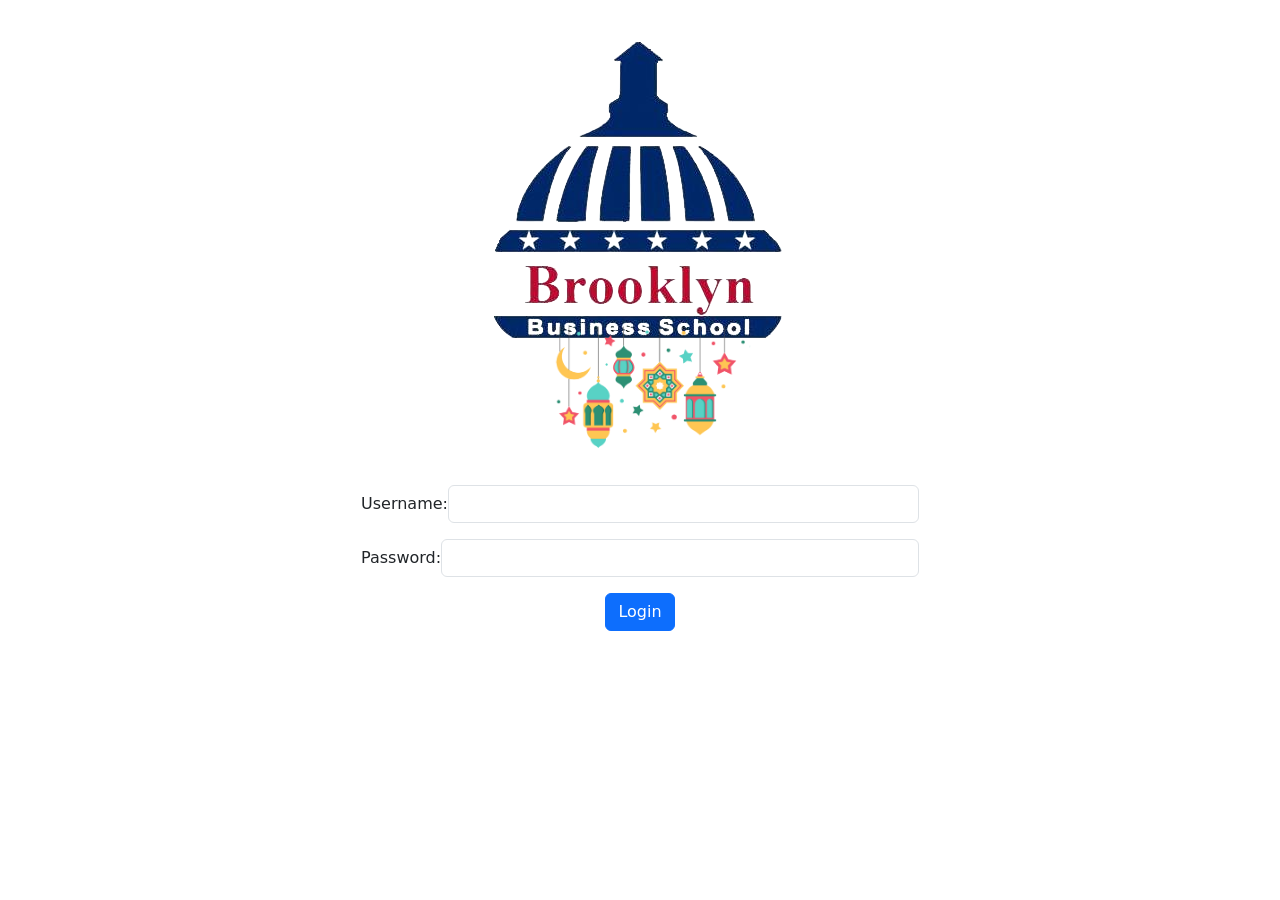
<file: index.html>
<!DOCTYPE html>
<html lang="en">

<head>
    <meta charset="UTF-8">
    <meta name="viewport" content="width=device-width, initial-scale=1.0">
    <link href="https://cdn.jsdelivr.net/npm/bootstrap@5.3.3/dist/css/bootstrap.min.css" rel="stylesheet"
        integrity="sha384-QWTKZyjpPEjISv5WaRU9OFeRpok6YctnYmDr5pNlyT2bRjXh0JMhjY6hW+ALEwIH" crossorigin="anonymous">
    <title>Login Page</title>
</head>

<body>

    <div class="container text-center">
        <div class=" mb-5 d-flex justify-content-center align-items-center flex-column position-relative">
            <img src="imgs/bb_-_logo-removebg-preview.png" alt="Brooklyn" srcset="">
            <img style="width: 20%; top: 280px;" src="imgs/hiasan.png" alt="decoration" class="position-absolute">
        </div>
        <form id="loginForm" class="mt-3 w-50 mx-auto pt-5">
            <div class="form-group d-flex justify-content-center align-items-center mb-3">
                <label for="username">Username:</label>
                <input type="text" class="form-control" id="username" name="username" required>
            </div>

            <div class="form-group d-flex justify-content-center align-items-center mb-3">
                <label for="password">Password:</label>
                <input type="password" class="form-control" id="password" name="password" required>
            </div>

            <button type="button" class="btn btn-primary btn-block" onclick="login()">Login</button>
        </form>
    </div>
    <script>
        function login() {
            var usernameinput = document.getElementById("username").value;
            var passwordinput = document.getElementById("password").value;

            // تنفيذ طلب API للتحقق من اسم المستخدم وكلمة المرور
            // يمكنك استخدام fetch أو XMLHttpRequest للقيام بذلك


            function getInitialData() {
                fetch('https://srm-vbc7.onrender.com/api/emps?populate=*', {
                    method: 'GET',
                    headers: {
                        'Authorization': 'Bearer ' + '[base64]'
                    },
                })
                    .then(response => response.json())
                    .then(data => {
                        console.log(data.data);
                        data.data.map((info) => {

                            // افحص اسم المستخدم وكلمة المرور هنا
                            var username = info.attributes.userName;
                            var password = info.attributes.password; // استبدلها بكلمة المرور الصحيحة
                            var code = info.attributes.code;
                            var department = info.attributes.department;
                            var role = info.attributes.role;


                            // افحص هنا إذا كانت اسم المستخدم وكلمة المرور صحيحة
                            if (username === usernameinput && password === passwordinput) {
                                // قم بتوجيه المستخدم إلى الصفحة التالية
                                
                                const saveuser = localStorage.setItem('username', username);
                                const savecode = localStorage.setItem('myCode', code);
                                const savedepartment = localStorage.setItem('myDepartment', department);
                                const saverole = localStorage.setItem('myUserRole', role);
                                window.location.href = '/SRM.html';
                            }
                        });
                    })
                    .catch(error => {
                        console.error('حدث خطأ أثناء الاتصال بالخادم: ', error);
                    });
            }

            // يمكنك استدعاء هذه الوظيفة عند تحميل الصفحة أو في أي مكان مناسب
            getInitialData();


            // على سبيل المثال باستخدام fetch
            //     fetch('https://strapi-165444-0.cloudclusters.net/api/emps', {
            //         method: 'POST',
            //         headers: {
            //             'Content-Type': 'application/json',
            //             'Authorization': 'Bearer ' + '[base64]'
            //         },

                    // body: JSON.stringify({ username: username, password: password })
            //     })
            //         .then(response => response.json())
            //         .then(data => {
            //             // تحقق من رد الـ API هنا
            //             if (data.success) {
            //                 alert('تم تسجيل الدخول بنجاح!');
            //                 // يمكنك توجيه المستخدم إلى صفحة أخرى بعد تسجيل الدخول
            //             } else {
            //                 alert('فشل تسجيل الدخول. الرجاء التحقق من اسم المستخدم وكلمة المرور.');
            //             }
            //         })
            //         .catch(error => {
            //             console.error('حدث خطأ أثناء الاتصال بالخادم: ', error);
            //         });
        }
        
          function preventBack() {
            window.history.forward();
        }
        setTimeout("preventBack()", 0);
        window.onunload = function () {
            null;
        };
    </script>

    <script src="https://cdn.jsdelivr.net/npm/bootstrap@5.3.3/dist/js/bootstrap.bundle.min.js"
        integrity="sha384-YvpcrYf0tY3lHB60NNkmXc5s9fDVZLESaAA55NDzOxhy9GkcIdslK1eN7N6jIeHz"
        crossorigin="anonymous"></script>

</body>

</html>
</file>
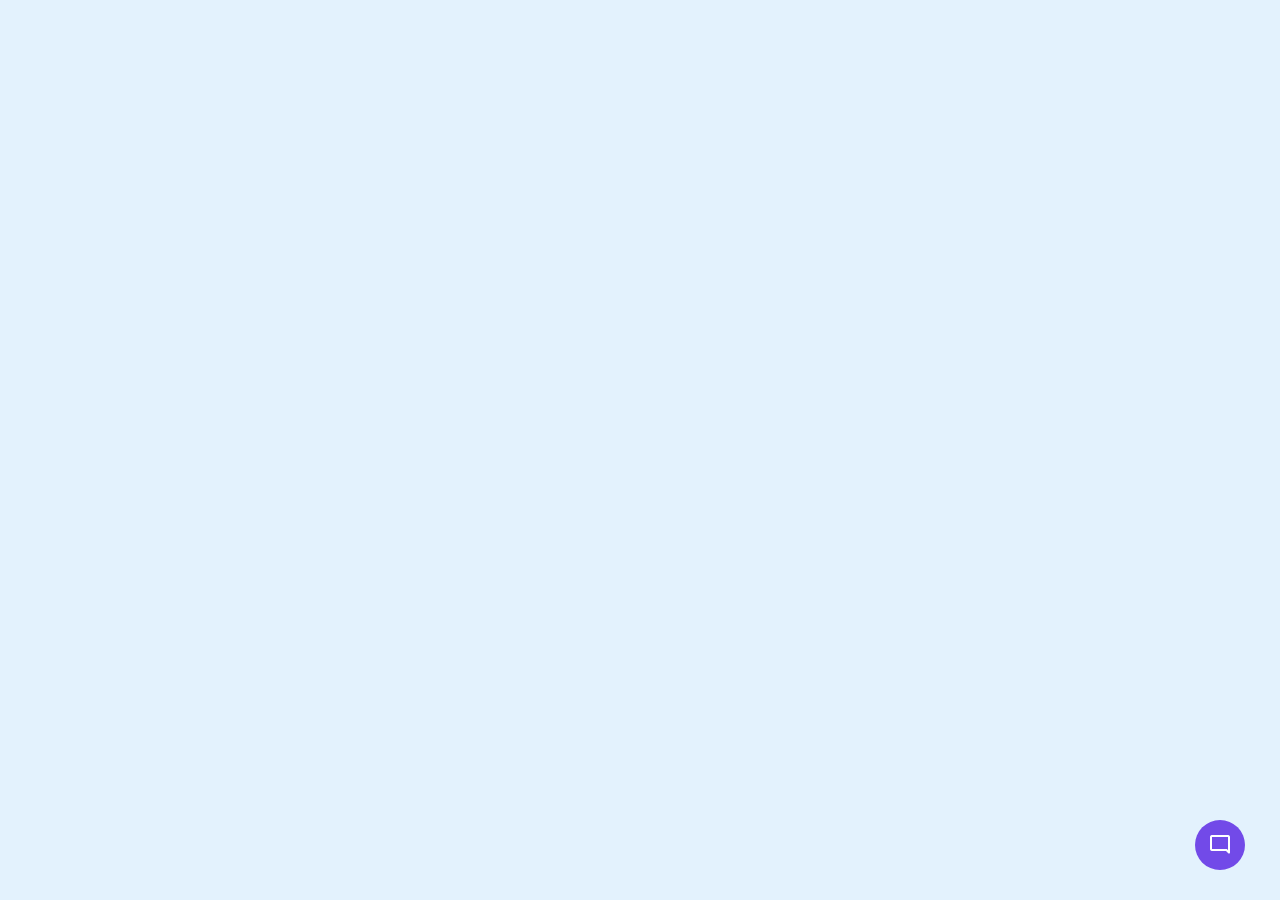
<file: aiPage.html>
<!DOCTYPE html>
<!-- Coding By CodingNepal - www.codingnepalweb.com -->
<html lang="en" dir="ltr">

<head>
    <meta charset="utf-8">
    <title>Chatbot in JavaScript | CodingNepal</title>
    <link rel="stylesheet" href="./css/aiPage.css">
    <meta name="viewport" content="width=device-width, initial-scale=1.0">
    <!-- Google Fonts Link For Icons -->
    <link rel="stylesheet"
        href="https://fonts.googleapis.com/css2?family=Material+Symbols+Outlined:opsz,wght,FILL,GRAD@48,400,0,0" />
    <link rel="stylesheet"
        href="https://fonts.googleapis.com/css2?family=Material+Symbols+Rounded:opsz,wght,FILL,GRAD@48,400,1,0" />
    <script src="./js pages/aipage.js" defer></script>
</head>

<body>
    <button class="chatbot-toggler">
        <span class="material-symbols-rounded">mode_comment</span>
        <span class="material-symbols-outlined">close</span>
    </button>
    <div class="chatbot">
        <header>
            <h2>Chatbot</h2>
            <span class="close-btn material-symbols-outlined">close</span>
        </header>
        <ul class="chatbox">
            <iframe src="https://www.chatpdf.com/c/aHg7Ru9GT75EmxK5TJiZK" id="myIframe" width="100%" height="100%" frameborder="0"></iframe>


        </ul>
        
    </div>

    <p></p>

    <script>
        // Wait for the iframe to be loaded
        document.getElementById('myIframe').onload = function () {
          // Access the contentWindow of the iframe
          var iframeContent = document.getElementById('myIframe').contentWindow;
    
          // Access an HTML element within the iframe (e.g., a paragraph)
          var iframeParagraph = iframeContent.document.getElementsByClassName('chat-header');
    
          // Check if the element exists before manipulating it
          if (iframeParagraph) {
            // Manipulate the element
            iframeParagraph.style.diplay = 'none';
          }
        };
      </script>

</body>

</html>
</file>
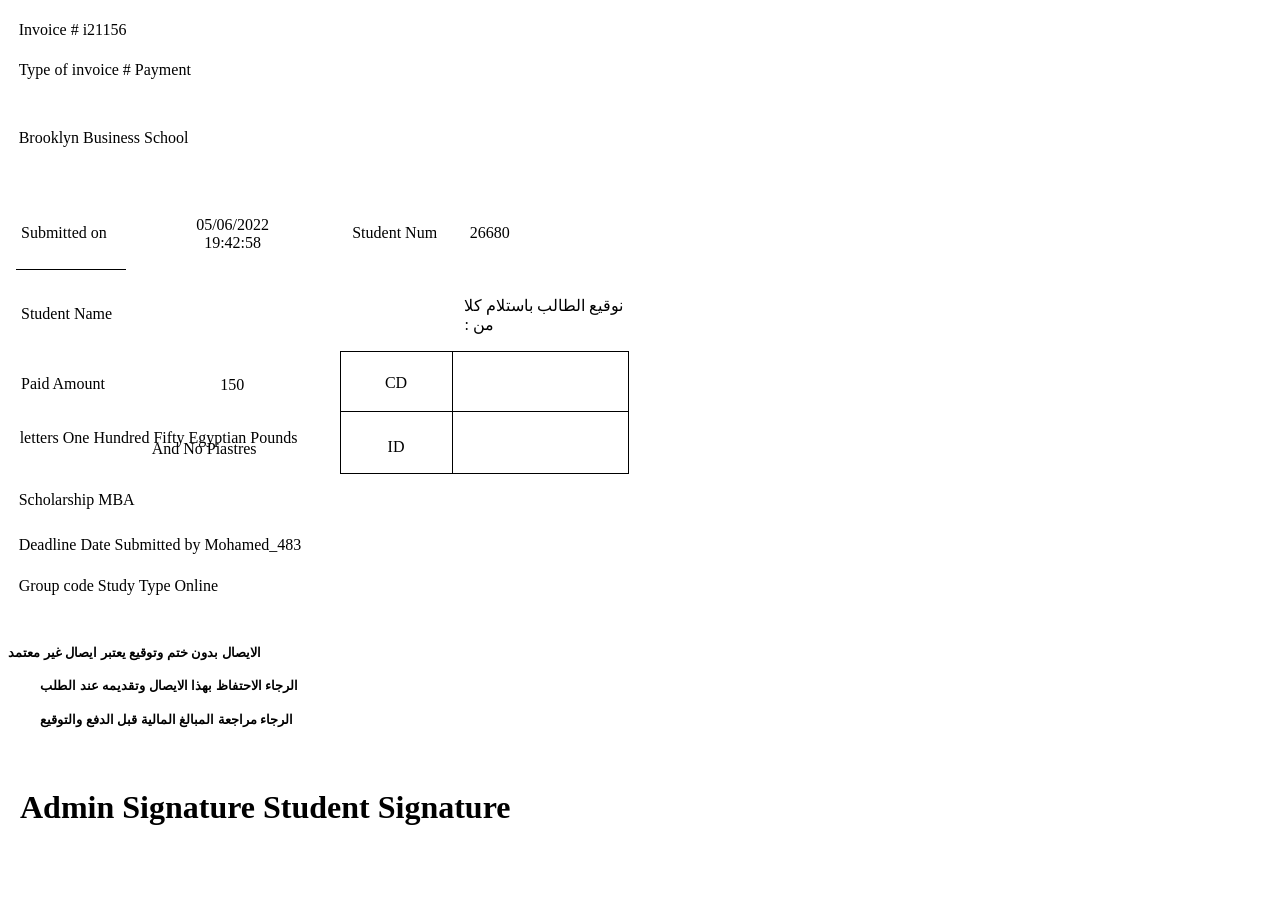
<file: invoicePrint.html>
<!DOCTYPE html>
<html>

<head>
    <meta charset="UTF-8">
    <meta name="viewport" content="width=device-width, initial-scale=1.0">
    <title>Document</title>
</head>

<body style="width: 100%;">
    <p class="s1" style="padding-top: 4pt;padding-left: 8pt;text-indent: 0pt;text-align: left;">Invoice # i21156 </p>
    <p class="s1" style="padding-top: 4pt;padding-left: 8pt;text-indent: 0pt;text-align: left;">Type of invoice #  Payment</p>
    <p style="text-indent: 0pt;text-align: left;"><br></p>
    <p class="s2" style="padding-left: 8pt;text-indent: 0pt;text-align: left;">Brooklyn Business School</p>
    <p style="text-indent: 0pt;text-align: left;"><br></p>
    <table style="border-collapse:collapse;margin-left:6pt" cellspacing="0">
        <tbody>
            <tr style="height:15pt">
                <td style="width:81pt;border-bottom-style:solid;border-bottom-width:1pt">
                    <p class="s3" style="padding-left: 3pt;text-indent: 0pt;text-align: left;">Submitted on</p>
                </td>
                <td style="width:159pt">
                    <p class="s4"
                        style="padding-top: 2pt;padding-left: 34pt;padding-right: 35pt;text-indent: 0pt;text-align: center;">
                        05/06/2022 19:42:58</p>
                </td>
                <td style="width:82pt">
                    <p class="s5"
                        style="padding-left: 2pt;padding-right: 5pt;text-indent: 0pt;line-height: 13pt;text-align: center;">
                        Student Num</p>
                </td>
                <td style="width:104pt">
                    <p class="s5" style="padding-left: 12pt;text-indent: 0pt;line-height: 13pt;text-align: left;">26680
                    </p>
                </td>
            </tr>
            <tr style="height:21pt">
                <td style="width:81pt;border-top-style:solid;border-top-width:1pt">
                    <p class="s3" style="padding-top: 6pt;padding-left: 3pt;text-indent: 0pt;text-align: left;">Student
                        Name</p>
                </td>
                <td style="width:159pt">
                    <p style="text-indent: 0pt;text-align: left;"><br></p>
                </td>
                <td style="width:82pt;border-bottom-style:solid;border-bottom-width:1pt">
                    <p style="text-indent: 0pt;text-align: left;"><br></p>
                </td>
                <td style="width:130pt;border-bottom-style:solid;border-bottom-width:1pt">
                    <p class="s4"
                        style="padding-top: 7pt;padding-left: 8pt;text-indent: 0pt;text-align: left; direction: rtl;">
                        نوقيع الطالب باستلام كلا من :</p>
                </td>
            </tr>
            <tr style="height:19pt">
                <td style="width:81pt">
                    <p class="s3" style="padding-top: 5pt;padding-left: 3pt;text-indent: 0pt;text-align: left;">Paid
                        Amount</p>
                </td>
                <td style="width:159pt;border-right-style:solid;border-right-width:1pt">
                    <p class="s4"
                        style="padding-top: 6pt;padding-left: 70pt;padding-right: 71pt;text-indent: 0pt;text-align: center;">
                        150</p>
                </td>
                <td
                    style="width:82pt;border-top-style:solid;border-top-width:1pt;border-left-style:solid;border-left-width:1pt;border-bottom-style:solid;border-bottom-width:1pt;border-right-style:solid;border-right-width:1pt">
                    <p class="s6"
                        style="padding-top: 3pt;padding-left: 32pt;padding-right: 33pt;text-indent: 0pt;text-align: center;">
                        CD</p>
                </td>
                <td
                    style="width:104pt;border-top-style:solid;border-top-width:1pt;border-left-style:solid;border-left-width:1pt;border-bottom-style:solid;border-bottom-width:1pt;border-right-style:solid;border-right-width:1pt">
                    <p style="text-indent: 0pt;text-align: left;"><br></p>
                </td>
            </tr>
            <tr style="height:28pt">
                <td style="width:240pt;border-right-style:solid;border-right-width:1pt" colspan="2">
                    <p class="s7"
                        style="padding-top: 3pt;padding-left: 101pt;padding-right: 15pt;text-indent: -99pt;line-height: 68%;text-align: left;">
                        letters <span class="s3">One Hundred Fifty Egyptian Pounds And No Piastres</span></p>
                </td>
                <td
                    style="width:82pt;border-top-style:solid;border-top-width:1pt;border-left-style:solid;border-left-width:1pt;border-bottom-style:solid;border-bottom-width:1pt;border-right-style:solid;border-right-width:1pt">
                    <p class="s8"
                        style="padding-top: 7pt;padding-left: 32pt;padding-right: 33pt;text-indent: 0pt;text-align: center;">
                        ID</p>
                </td>
                <td
                    style="width:104pt;border-top-style:solid;border-top-width:1pt;border-left-style:solid;border-left-width:1pt;border-bottom-style:solid;border-bottom-width:1pt;border-right-style:solid;border-right-width:1pt">
                    <p style="text-indent: 0pt;text-align: left;"><br></p>
                </td>
            </tr>
        </tbody>
    </table>
    <p style="padding-top: 1pt;padding-left: 8pt;text-indent: 0pt;text-align: left;">Scholarship MBA</p>
    <p style="padding-top: 8pt;padding-left: 8pt;text-indent: 0pt;text-align: left;">Deadline Date Submitted by <span
            class="s9">Mohamed_483</span></p>
    <p style="padding-top: 5pt;padding-left: 8pt;text-indent: 0pt;text-align: left;">Group code <span class="s9">Study
            Type Online</span></p>
    <p style="text-indent: 0pt;text-align: left;"><br></p>
    <div>
        <p style="text-indent: 0pt;line-height: 11pt;text-align: left;"><span
            style=" color: black; font-family:Arial, sans-serif; font-style: normal; font-weight: bold; text-decoration: none; font-size: 9.5pt;">الايصال
            بدون ختم وتوقيع يعتبر ايصال غير معتمد</span></p>
    <div>
        <p style="text-indent: 24pt;text-align: left;"><span
            style=" color: black; font-family:Arial, sans-serif; font-style: normal; font-weight: bold; text-decoration: none; font-size: 9.5pt;">الرجاء
            الاحتفاظ بهذا الايصال وتقديمه عند الطلب </span></p>
    <p style="text-indent: 24pt;text-align: left;"><span
            style=" color: black; font-family:Arial, sans-serif; font-style: normal; font-weight: bold; text-decoration: none; font-size: 9.5pt;">الرجاء
            مراجعة المبالغ المالية قبل الدفع والتوقيع </span></p>
    </div>
    </div>
    <p style="padding-left: 5pt;text-indent: 0pt;text-align: left;"></p>
    <p style="text-indent: 0pt;text-align: left;"><br></p>
    <h1 style="padding-top: 4pt;padding-left: 9pt;text-indent: 0pt;text-align: left;">Admin Signature Student Signature
    </h1>
    <p style="text-indent: 0pt;text-align: left;"><br></p>
    <p style="text-indent: 0pt;text-align: left;"></p>
    <p style="padding-top: 4pt;text-indent: 0pt;text-align: right;">.</p>
</body>

</html>
</file>
<file: css/aiPage.css>
/* Import Google font - Poppins */
@import url('https://fonts.googleapis.com/css2?family=Poppins:wght@400;500;600&display=swap');
* {
  margin: 0;
  padding: 0;
  box-sizing: border-box;
  font-family: "Poppins", sans-serif;
}
body {
  background: #E3F2FD;
}
.chatbot-toggler {
  position: fixed;
  bottom: 30px;
  right: 35px;
  outline: none;
  border: none;
  height: 50px;
  width: 50px;
  display: flex;
  cursor: pointer;
  align-items: center;
  justify-content: center;
  border-radius: 50%;
  background: #724ae8;
  transition: all 0.2s ease;
}
body.show-chatbot .chatbot-toggler {
  transform: rotate(90deg);
}
.chatbot-toggler span {
  color: #fff;
  position: absolute;
}
.chatbot-toggler span:last-child,
body.show-chatbot .chatbot-toggler span:first-child  {
  opacity: 0;
}
body.show-chatbot .chatbot-toggler span:last-child {
  opacity: 1;
}
.chatbot {
  position: fixed;
  right: 35px;
  bottom: 90px;
  width: 420px;
  background: #fff;
  border-radius: 15px;
  overflow: hidden;
  opacity: 0;
  pointer-events: none;
  transform: scale(0.5);
  transform-origin: bottom right;
  box-shadow: 0 0 128px 0 rgba(0,0,0,0.1),
              0 32px 64px -48px rgba(0,0,0,0.5);
  transition: all 0.1s ease;
}
body.show-chatbot .chatbot {
  opacity: 1;
  pointer-events: auto;
  transform: scale(1);
}
.chatbot header {
  padding: 16px 0;
  position: relative;
  top: 37px;
  text-align: center;
  color: #fff;
  background: #724ae8;
  box-shadow: 0 2px 10px rgba(0,0,0,0.1);
}
.chatbot header span {
  position: absolute;
  right: 15px;
  top: 50%;
  display: none;
  cursor: pointer;
  transform: translateY(-50%);
}
header h2 {
  font-size: 1.4rem;
}
.chatbot .chatbox {
  overflow-y: auto;
  height: 510px;
  /* padding: 30px 20px 100px; */
}
.chatbot :where(.chatbox, textarea)::-webkit-scrollbar {
  width: 6px;
}
.chatbot :where(.chatbox, textarea)::-webkit-scrollbar-track {
  background: #fff;
  border-radius: 25px;
}
.chatbot :where(.chatbox, textarea)::-webkit-scrollbar-thumb {
  background: #ccc;
  border-radius: 25px;
}
.chatbox .chat {
  display: flex;
  list-style: none;
}
.chatbox .outgoing {
  margin: 20px 0;
  justify-content: flex-end;
}
.chatbox .incoming span {
  width: 32px;
  height: 32px;
  color: #fff;
  cursor: default;
  text-align: center;
  line-height: 32px;
  align-self: flex-end;
  background: #724ae8;
  border-radius: 4px;
  margin: 0 10px 7px 0;
}
.chatbox .chat p {
  white-space: pre-wrap;
  padding: 12px 16px;
  border-radius: 10px 10px 0 10px;
  max-width: 75%;
  color: #fff;
  font-size: 0.95rem;
  background: #724ae8;
}
.chatbox .incoming p {
  border-radius: 10px 10px 10px 0;
}
.chatbox .chat p.error {
  color: #721c24;
  background: #f8d7da;
}
.chatbox .incoming p {
  color: #000;
  background: #f2f2f2;
}
.chatbot .chat-input {
  display: flex;
  gap: 5px;
  position: absolute;
  bottom: 0;
  width: 100%;
  background: #fff;
  padding: 3px 20px;
  border-top: 1px solid #ddd;
}
.chat-input textarea {
  height: 55px;
  width: 100%;
  border: none;
  outline: none;
  resize: none;
  max-height: 180px;
  padding: 15px 15px 15px 0;
  font-size: 0.95rem;
}
.chat-input span {
  align-self: flex-end;
  color: #724ae8;
  cursor: pointer;
  height: 55px;
  display: flex;
  align-items: center;
  visibility: hidden;
  font-size: 1.35rem;
}
.chat-input textarea:valid ~ span {
  visibility: visible;
}

@media (max-width: 490px) {
  .chatbot-toggler {
    right: 20px;
    bottom: 20px;
  }
  .chatbot {
    right: 0;
    bottom: 0;
    height: 100%;
    border-radius: 0;
    width: 100%;
  }
  .chatbot .chatbox {
    height: 90%;
    padding: 25px 15px 100px;
  }
  .chatbot .chat-input {
    padding: 5px 15px;
  }
  .chatbot header span {
    display: block;
  }
}

.chat-header{
  display: none !important;
}
</file>
